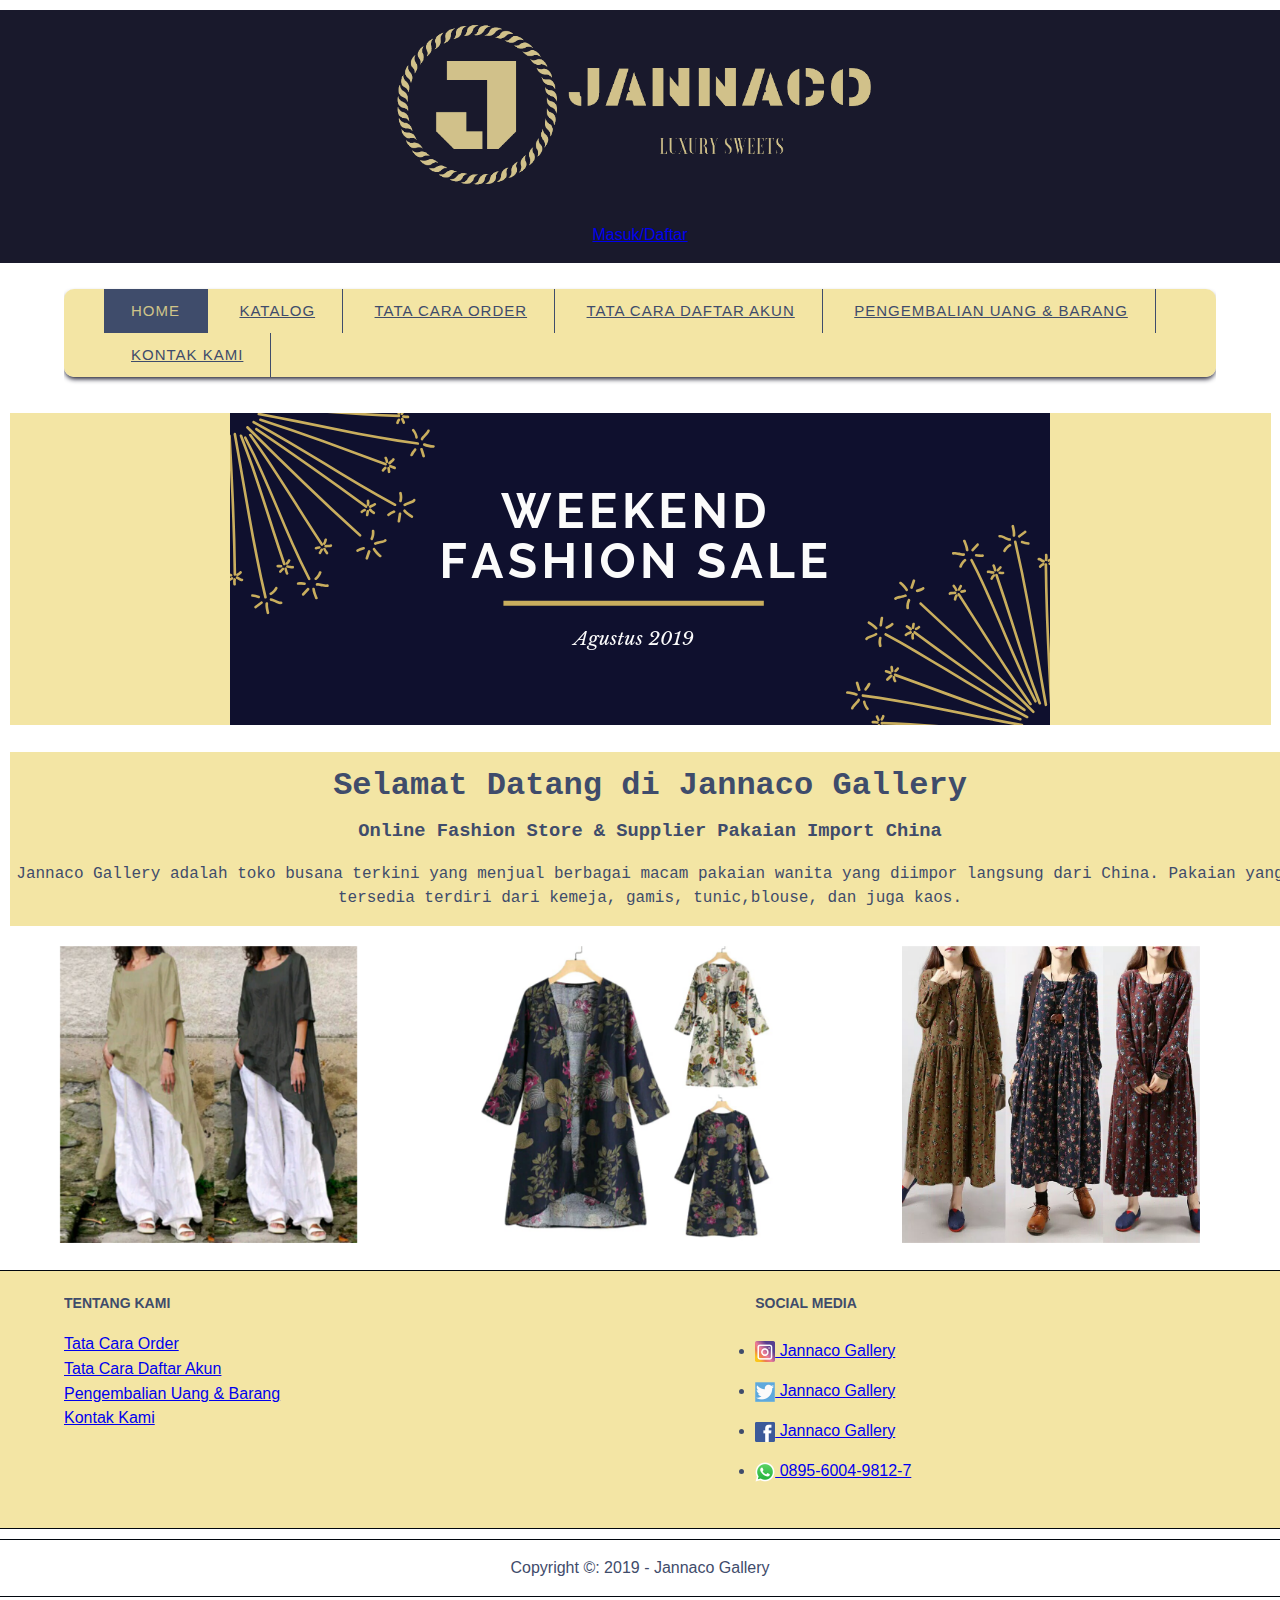
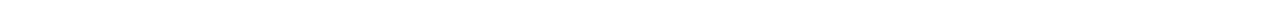
<file: index.html>
<!DOCTYPE html>
<html lang="en">
<head>
    <meta charset="UTF-8">
    <meta name="viewport" content="width=device-width, initial-scale=1.0">
    <meta http-equiv="X-UA-Compatible" content="ie=edge">

    <!--Start Title-->
    <title> Jannaco Gallery </title>
    <meta type="description" content="Supplier Pakaian Import China"
    <!--End Title-->

    <!--Start css-->
    <link rel="stylesheet" href="style/style.css">
    <!--End css-->

    <!-- Start Javascript-->
    <script src="js/function.js"></script>
    <!-- Start Javascript-->
</head>
<body>
    <div class="container-full logo bg-blue">
    <!--Start logo-->
        <img src="image/jannaco.png" alt="logo Jannaco Gallery" width="500">


        <p>
            <a href="daftarakun.html" title="Daftar Akun" > Masuk/Daftar </a>
        </p>
    <!--End logo-->
    </div>

    <!--Start Jumbotron-->
<!--ini tentang heading untuk diatas awal-->
<div class="container menu-primer">
<ul>
        <li>
            <a href="index.html" title="Home" class="active"> Home </a>
        </li>
        <li>
            <a href="katalog.html" title="katalog"> Katalog </a>
        </li>
        <li>
           <a href="tatacaraorder.html" title="Tata Cara Order"> Tata Cara Order </a>
        </li>
        <li>
           <a href="daftarakun.html" title="Daftar Akun">Tata Cara Daftar Akun</a>
        </li>
        <li>
            <a href="pengembalian.html" title="Pengembalian"> Pengembalian Uang & Barang</a>
        </li>
        <li>
            <a href="kontak.html" title="Kontak kami"> Kontak Kami</a>
        </li>
</ul>
</div>
<!--End Jumbotron-->

<!-- Mulai Javascript Gambar Lebar -->
<div class="container-full">
<!-- <figure class="snip1573">
    <img src="https://s3-us-west-2.amazonaws.com/s.cdpn.io/331810/sample89.jpg" alt="sample89" />
    <figcaption>
      <h3>Buy Now</h3>
    </figcaption>
    <a href="#"></a>
  </figure> -->
  <figure class="snip1573"><img src="image/weekend.png" alt="sample94" />
    <figcaption>
      <h3> <a href="katalog.html" > Shop Now</h3> </a>
    </figcaption>
    <a href="#"></a>
  </figure>
  <!-- <figure class="snip1573"><img src="https://s3-us-west-2.amazonaws.com/s.cdpn.io/331810/sample92.jpg" alt="sample92" />
    <figcaption>
      <h3>Buy Now</h3>
    </figcaption>
    <a href="#"></a>
  </figure> -->
</div>
<!-- Akhir Javascript Gambar Lebar -->

<!--Start Menu Primer-->
    
        <div class="container-selamatdatang">
        <!--Start Isi-->
     <h1> Selamat Datang di Jannaco Gallery </h1>
     <h3> Online Fashion Store & Supplier Pakaian Import China </h3>

     <p>
        Jannaco Gallery adalah toko busana terkini yang menjual berbagai macam pakaian wanita yang diimpor langsung dari China. Pakaian yang tersedia terdiri dari kemeja, gamis, tunic,blouse, dan juga kaos. 
     </p>
         </div>
    
</div>
 <!--End Menu Primer-->

<!-- Start Wow Effect javascript -->
<div class: "container">
    <figure class="snip1541">
        <img src="image/dresseight.jpg" alt="sample97" />
        <figcaption>
          <h3>Born <span>Slippy</span></h3>
        </figcaption>
        <a href="katalog.html"></a>
      </figure>
      <figure class="snip1541"><img src="image/dresssix.jpg" alt="sample89" />
        <figcaption>
          <h3>Forever <span>Young</span></h3>
        </figcaption>
        <a href="katalog.html"></a>
      </figure>
      <figure class="snip1541"><img src="image/dressfour.jpg" alt="sample31" />
        <figcaption>
          <h3>Summer <span>Sale</span></h3>
        </figcaption>
        <a href="katalog.html"></a>
      </figure>
</div>
<!-- Start Wow Effect javascript -->

    
<!--Start Menu Sekunder-->
<div class="container-full menu-sekunder">
    <div class="container">
    
    <!-- Start Coding Design-->
    <div class="menu-sekunder-one">
        <h3>Tentang Kami</h3>
    <ul>
        <li>
           <a href="tatacaraorder.html" title="Tata Cara Order"> Tata Cara Order </a>
        </li>
        <li>
           <a href="daftarakun.html" title="Daftar Akun">Tata Cara Daftar Akun</a>
        </li>
        <li>
            <a href="pengembalian.html" title="Pengembalian"> Pengembalian Uang & Barang</a>
        </li>
        <li>
            <a href="kontak.html" title="Kontak kami"> Kontak Kami</a>
        </li>
    </ul>
    </div>
    <!-- End Coding Design-->

<!-- Logo Sosmed -->
    <div class="menu-sekunder-two">
<h3>Social Media</h3>
<ul>
    <li>
        <a href="https://www.instagram.com/jannaco.gallery" title="contact us on whatsapp"> 
            <img src="image/logoinstagram.png" alt="find us on facebook" width="20"> Jannaco Gallery </a>
    </li>
    <li>
        <a href="https://www.twitter.com/najmiatuljannah" title="find us on twitter"> 
            <img src="image/logotwitter.png" alt="logo canva" width="20"> Jannaco Gallery </a>
    </li>
    <li>
        <a href="https://www.facebook.com/" title="find us on facebook"> 
            <img src="image/logofacebook.png" alt="find us on facebook" width="20"> Jannaco Gallery 
    </li>
    <li>
        <a href="https://www.whatsapp.com" title="contact us on whatsapp"> 
            <img src="image/logowa.png" alt="logo canva" width="20"> 0895-6004-9812-7 </a> 
    </li>
</ul>
    </div>
</div>
</div>

<!--End Menu Sekunder-->

<!--Start Copyright-->
<div class="container-fullcopy">
<p>Copyright &copy: 2019 - Jannaco Gallery </p>
</div>
<!--End Copyright-->

<!-- WhatsHelp.io widget -->
<script type="text/javascript">
    (function () {
        var options = {
            whatsapp: "+62895600498127", // WhatsApp number
            sms: "+62895600498127", // Sms phone number
            call_to_action: "Message us", // Call to action
            button_color: "#FF6550", // Color of button
            position: "right", // Position may be 'right' or 'left'
            order: "whatsapp,sms", // Order of buttons
        };
        var proto = document.location.protocol, host = "whatshelp.io", url = proto + "//static." + host;
        var s = document.createElement('script'); s.type = 'text/javascript'; s.async = true; s.src = url + '/widget-send-button/js/init.js';
        s.onload = function () { WhWidgetSendButton.init(host, proto, options); };
        var x = document.getElementsByTagName('script')[0]; x.parentNode.insertBefore(s, x);
    })();
</script>
<!-- /WhatsHelp.io widget -->

</body>
</html>
</file>
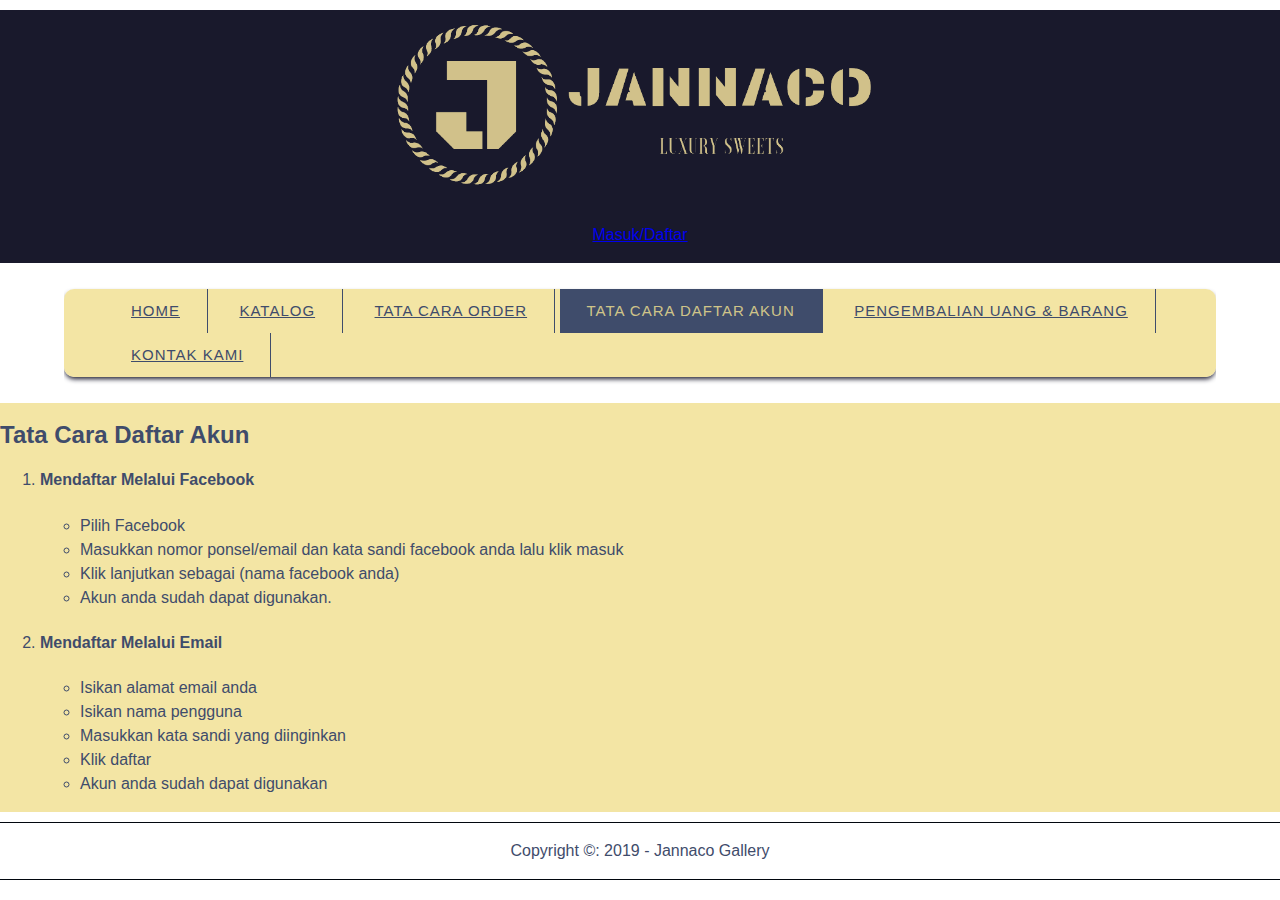
<file: daftarakun.html>
<!DOCTYPE html>
<html lang="en">
<head>
    <meta charset="UTF-8">
    <meta name="viewport" content="width=device-width, initial-scale=1.0">
    <meta http-equiv="X-UA-Compatible" content="ie=edge">

    <!--Start Title-->
    <title>Tunic dan Dress Heaven Lights</title>
    <meta type="description" content="Toko Online yang Menjual Berbagai Jenis Pakaian Wanita"
    <!--End Title-->

    <!--Start css-->
    <link rel="stylesheet" href="style/style.css">
    <!--End css-->

    <!-- Start Javascript-->
    <script src="js/function.js"></script>
    <!-- Start Javascript-->

</head>
<body>
    <div class="container-full logo bg-blue">
        <!--Start logo-->
            <img src="image/jannaco.png" alt="logo Jannaco Gallery" width="500">
        <!--End logo-->
        <p>
            <a href="daftarakun.html" title="Daftar Akun" > Masuk/Daftar </a>
        </p>
    </div>
            
                <!--Start Jumbotron-->
            <!--ini tentang heading untuk diatas awal-->
            <div class="container menu-primer">
            <ul>
                    <li>
                        <a href="index.html" title="Home"> Home </a>
                    </li>
                    <li>
                        <a href="katalog.html" title="katalog"> Katalog </a>
                    </li>
                    <li>
                       <a href="tatacaraorder.html" title="Tata Cara Order"> Tata Cara Order </a>
                    </li>
                    <li>
                       <a href="daftarakun.html" title="Daftar Akun" class="active">Tata Cara Daftar Akun</a>
                    </li>
                    <li>
                        <a href="pengembalian.html" title="Pengembalian"> Pengembalian Uang & Barang</a>
                    </li>
                    <li>
                        <a href="kontak.html" title="Kontak kami"> Kontak Kami</a>
                    </li>
            </ul>
            </div>
            <!--End Jumbotron-->
            

    <!--sudah oke-->
    <!--Cara Daftar Melalui Facebook-->
    <div class="container-baru">
    <h2> Tata Cara Daftar Akun</h2>
    <ol>
        <li>
            <h4> Mendaftar Melalui Facebook </h4>
        </li>
            <ul>
                <li> 
                Pilih Facebook 
                </li>
                <li>
                Masukkan nomor ponsel/email dan kata sandi facebook anda lalu klik masuk
                </li>
                <li>
                Klik lanjutkan sebagai (nama facebook anda)
                </li>
                <li>
                Akun anda sudah dapat digunakan.
                </li>
            </ul>

        <li>
            <h4> Mendaftar Melalui Email </h4>
        </li>
            <ul>
                <li>
                Isikan alamat email anda
                </li>
                <li>
                Isikan nama pengguna
                </li>
                <li>
                Masukkan kata sandi yang diinginkan
                </li>
                <li>
                Klik daftar
                </li>
                <li>
                Akun anda sudah dapat digunakan
                </li>
            </ul>
    </ol>
</div>
<!-- End Daftar Akun-->

<!-- Start Form Pendaftaran -->

<!-- End Form Pendaftaran -->

<!--Start Copyright-->
    <div class="container-fullcopy">
    <p>Copyright &copy: 2019 - Jannaco Gallery </p>
    </div>
<!--End Copyright-->

    <!-- WhatsHelp.io widget -->
<script type="text/javascript">
    (function () {
        var options = {
            whatsapp: "+62895600498127", // WhatsApp number
            sms: "+62895600498127", // Sms phone number
            call_to_action: "Message us", // Call to action
            button_color: "#FF6550", // Color of button
            position: "right", // Position may be 'right' or 'left'
            order: "whatsapp,sms", // Order of buttons
        };
        var proto = document.location.protocol, host = "whatshelp.io", url = proto + "//static." + host;
        var s = document.createElement('script'); s.type = 'text/javascript'; s.async = true; s.src = url + '/widget-send-button/js/init.js';
        s.onload = function () { WhWidgetSendButton.init(host, proto, options); };
        var x = document.getElementsByTagName('script')[0]; x.parentNode.insertBefore(s, x);
    })();
</script>
<!-- /WhatsHelp.io widget -->
</body>
</html>
</file>
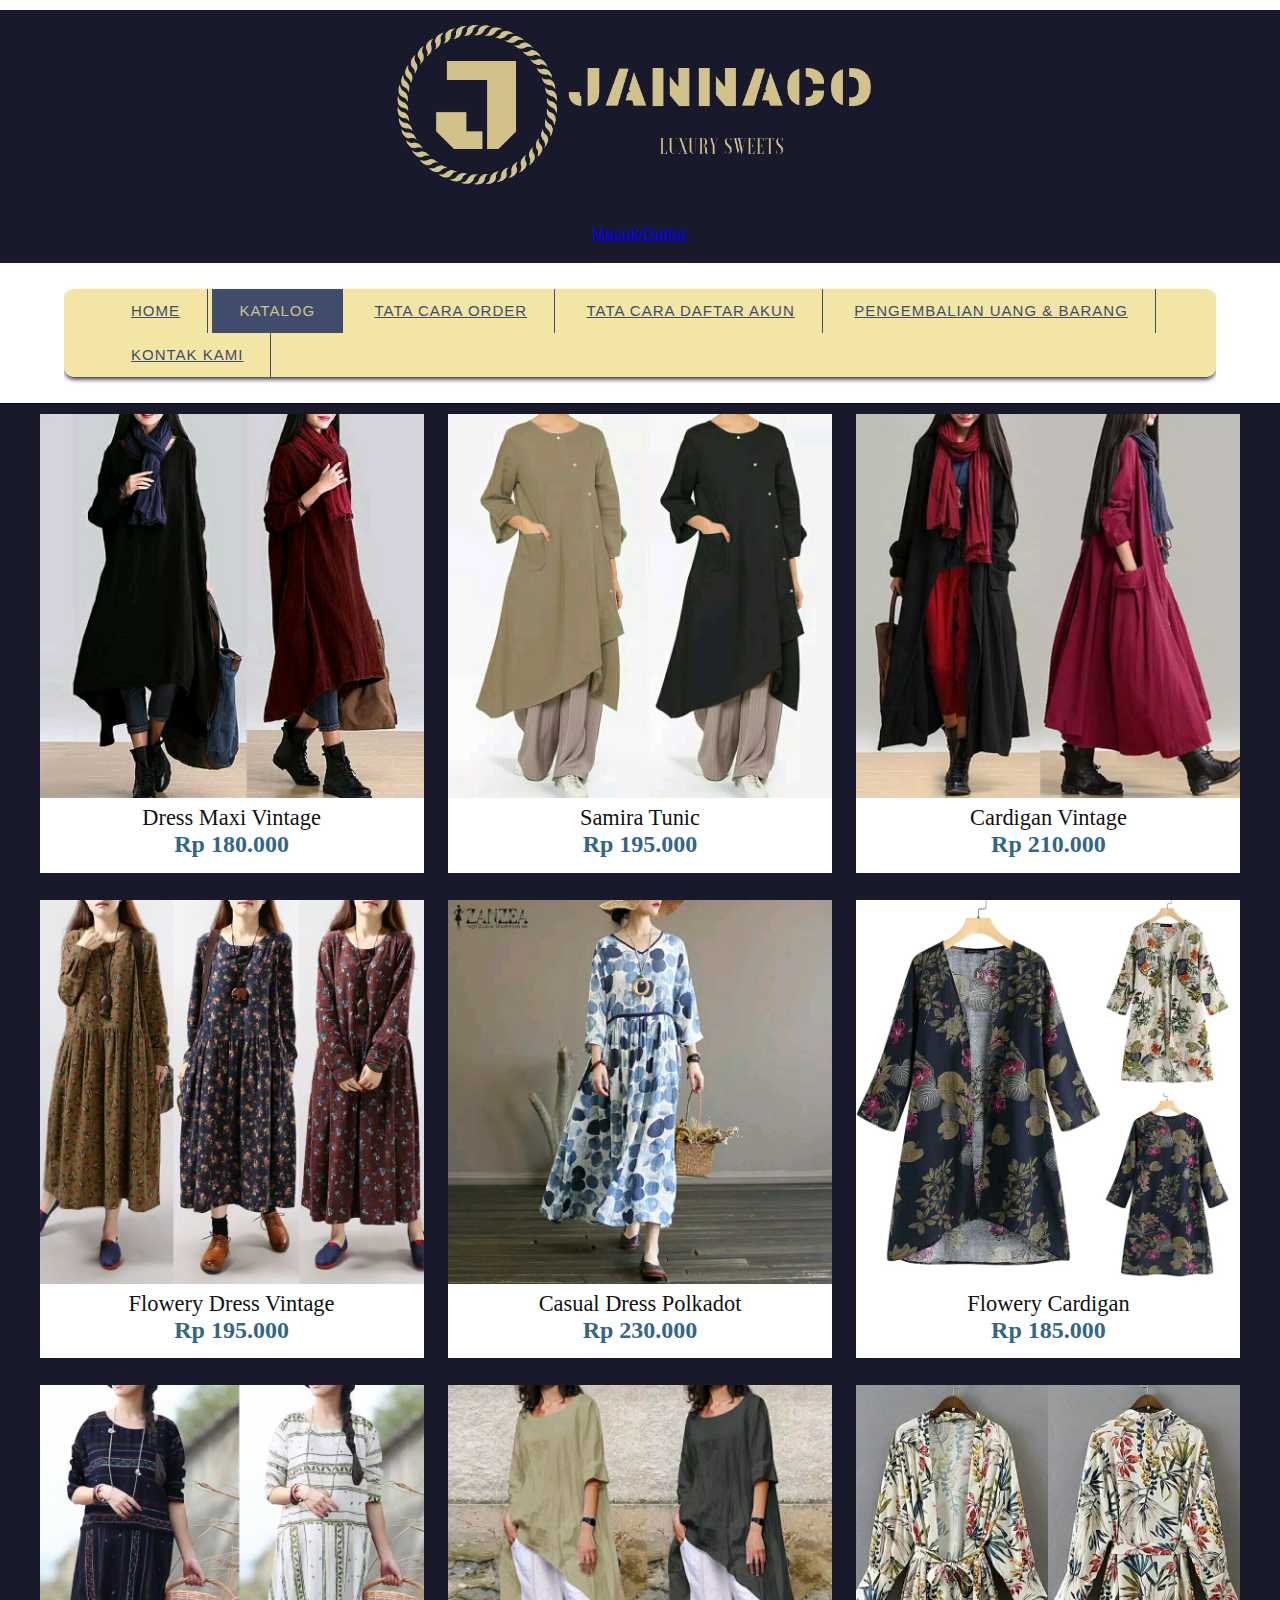
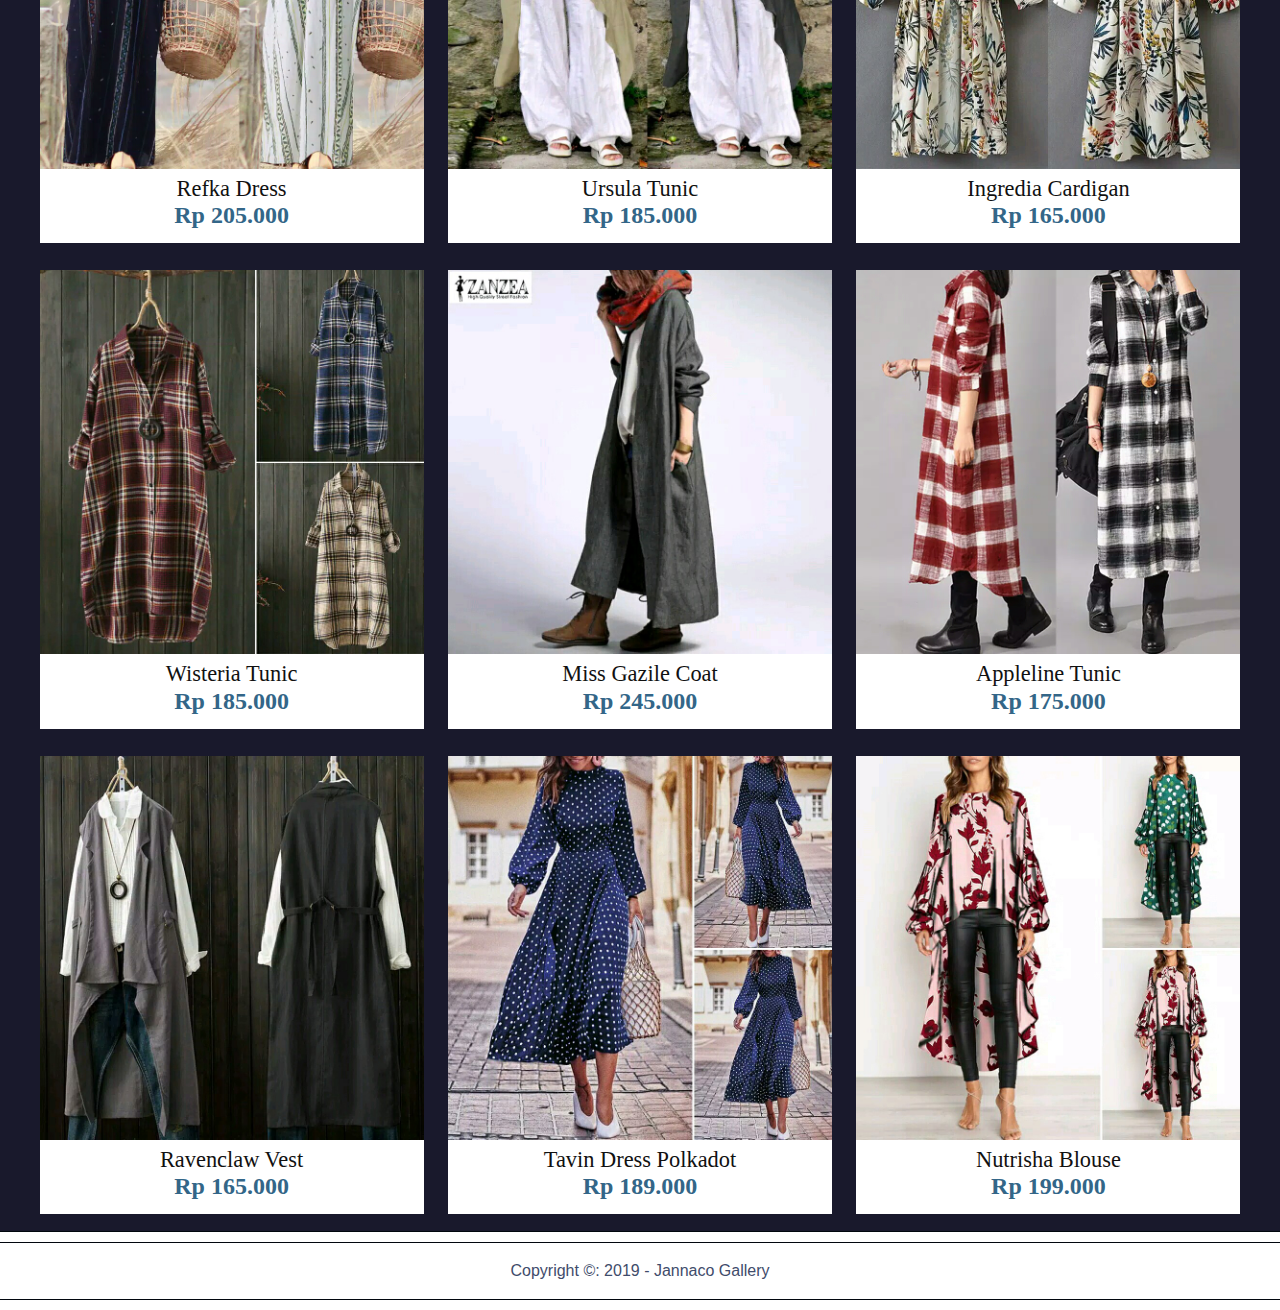
<file: katalog.html>
<!DOCTYPE html>
<html lang="en">
<head>
    <meta charset="UTF-8">
    <meta name="viewport" content="width=device-width, initial-scale=1.0">
    <meta http-equiv="X-UA-Compatible" content="ie=edge">

    <!--Start Title-->
    <title>Jannaco Gallery</title>
    <meta type="description" content="Toko Online yang Menjual Berbagai Jenis Pakaian Wanita"
    <!--End Title-->

     <!--Start css-->
     <link rel="stylesheet" href="style/style.css">
     <!--End css-->
 
     <!-- Start Javascript-->
     <script src="js/function.js"></script>
     <!-- Start Javascript-->

</head>
<body>
  <div class="container-full logo bg-blue">
    <!--Start logo-->
        <img src="image/jannaco.png" alt="logo Jannaco Gallery" width="500">
    <!--End logo-->
    <p>
      <a href="daftarakun.html" title="Daftar Akun" > Masuk/Daftar </a>
  </p>
  </div>
            
                <!--Start Jumbotron-->
            <!--ini tentang heading untuk diatas awal-->
            <div class="container menu-primer">
            <ul>
                    <li>
                        <a href="index.html" title="Home" > Home </a>
                    </li>
                    <li>
                        <a href="katalog.html" title="katalog" class="active"> Katalog </a>
                    </li>
                    <li>
                       <a href="tatacaraorder.html" title="Tata Cara Order"> Tata Cara Order </a>
                    </li>
                    <li>
                       <a href="daftarakun.html" title="Daftar Akun">Tata Cara Daftar Akun</a>
                    </li>
                    <li>
                        <a href="pengembalian.html" title="Pengembalian"> Pengembalian Uang & Barang</a>
                    </li>
                    <li>
                        <a href="kontak.html" title="Kontak kami"> Kontak Kami</a>
                    </li>
            </ul>
            </div>
            <!--End Jumbotron-->
            
    <!-- Start Katalog Foto Javascript -->
<div class="container-fullcopy bg-blue">
    <figure class="snip1583">
        <img src="image/dressone.jpg".jpg" alt="dressone" />
        <div class="icons"><a><i class="ion-android-cart"></i></a><a><i class="ion-android-star"></i></a><a><i class="ion-android-share-alt"></i></a></div>
        <figcaption>
          <h3>Dress Maxi Vintage</h3>
          <div class="price">Rp 180.000</div>
        </figcaption>
      </figure>
      <figure class="snip1583"><img src="image/dresstwo.jpg" alt="sample77" />
        <div class="icons"><a><i class="ion-android-cart"></i></a><a><i class="ion-android-star"></i></a><a><i class="ion-android-share-alt"></i></a></div>
        <figcaption>
          <h3>Samira Tunic</h3>
          <div class="price">Rp 195.000</div>
        </figcaption>
      </figure>
      <figure class="snip1583"><img src="image/dressthree.jpg" alt="sample71" />
        <div class="icons"><a><i class="ion-android-cart"></i></a><a><i class="ion-android-star"></i></a><a><i class="ion-android-share-alt"></i></a></div>
        <figcaption>
          <h3>Cardigan Vintage</h3>
          <div class="price">Rp 210.000</div>
        </figcaption>
      </figure>

      <figure class="snip1583">
        <img src="image/dressfour.jpg".jpg" alt="sample68" />
        <div class="icons"><a><i class="ion-android-cart"></i></a><a><i class="ion-android-star"></i></a><a><i class="ion-android-share-alt"></i></a></div>
        <figcaption>
          <h3>Flowery Dress Vintage</h3>
          <div class="price">Rp 195.000</div>
        </figcaption>
      </figure>
      <figure class="snip1583 hover"><img src="image/dressfive.jpg" alt="sample77" />
        <div class="icons"><a><i class="ion-android-cart"></i></a><a><i class="ion-android-star"></i></a><a><i class="ion-android-share-alt"></i></a></div>
        <figcaption>
          <h3>Casual Dress Polkadot</h3>
          <div class="price">Rp 230.000</div>
        </figcaption>
      </figure>
      <figure class="snip1583"><img src="image/dresssix.jpg" alt="sample71" />
        <div class="icons"><a><i class="ion-android-cart"></i></a><a><i class="ion-android-star"></i></a><a><i class="ion-android-share-alt"></i></a></div>
        <figcaption>
          <h3>Flowery Cardigan</h3>
          <div class="price">Rp 185.000</div>
        </figcaption>
      </figure>

      <figure class="snip1583">
        <img src="image/dressseven.jpg".jpg" alt="sample68" />
        <div class="icons"><a><i class="ion-android-cart"></i></a><a><i class="ion-android-star"></i></a><a><i class="ion-android-share-alt"></i></a></div>
        <figcaption>
          <h3> Refka Dress</h3>
          <div class="price">Rp 205.000 </div>
        </figcaption>
      </figure>
      <figure class="snip1583 hover"><img src="image/dresseight.jpg" alt="sample77" />
        <div class="icons"><a><i class="ion-android-cart"></i></a><a><i class="ion-android-star"></i></a><a><i class="ion-android-share-alt"></i></a></div>
        <figcaption>
          <h3>Ursula Tunic</h3>
          <div class="price">Rp 185.000 </div>
        </figcaption>
      </figure>
      <figure class="snip1583"><img src="image/dressfourteen.jpg" alt="sample71" />
        <div class="icons"><a><i class="ion-android-cart"></i></a><a><i class="ion-android-star"></i></a><a><i class="ion-android-share-alt"></i></a></div>
        <figcaption>
          <h3>Ingredia Cardigan</h3>
          <div class="price">Rp 165.000</div>
        </figcaption>
      </figure>

      <figure class="snip1583">
        <img src="image/dressten.jpg".jpg" alt="sample68" />
        <div class="icons"><a><i class="ion-android-cart"></i></a><a><i class="ion-android-star"></i></a><a><i class="ion-android-share-alt"></i></a></div>
        <figcaption>
          <h3>Wisteria Tunic</h3>
          <div class="price">Rp 185.000 </div>
        </figcaption>
      </figure>
      <figure class="snip1583 hover"><img src="image/dresseleven.jpg" alt="sample77" />
        <div class="icons"><a><i class="ion-android-cart"></i></a><a><i class="ion-android-star"></i></a><a><i class="ion-android-share-alt"></i></a></div>
        <figcaption>
          <h3>Miss Gazile Coat</h3>
          <div class="price"> Rp 245.000 </div>
        </figcaption>
      </figure>
      <figure class="snip1583"><img src="image/dresstwelve.jpg" alt="sample71" />
        <div class="icons"><a><i class="ion-android-cart"></i></a><a><i class="ion-android-star"></i></a><a><i class="ion-android-share-alt"></i></a></div>
        <figcaption>
          <h3>Appleline Tunic</h3>
          <div class="price">Rp 175.000</div>
        </figcaption>
      </figure>

      <figure class="snip1583">
        <img src="image/dressthirteen.jpg".jpg" alt="sample68" />
        <div class="icons"><a><i class="ion-android-cart"></i></a><a><i class="ion-android-star"></i></a><a><i class="ion-android-share-alt"></i></a></div>
        <figcaption>
          <h3>Ravenclaw Vest</h3>
          <div class="price">Rp 165.000</div>
        </figcaption>
      </figure>
      <figure class="snip1583 hover"><img src="image/dressnine.jpg" alt="sample77" />
        <div class="icons"><a><i class="ion-android-cart"></i></a><a><i class="ion-android-star"></i></a><a><i class="ion-android-share-alt"></i></a></div>
        <figcaption>
          <h3>Tavin Dress Polkadot</h3>
          <div class="price">Rp 189.000</div>
        </figcaption>
      </figure>
      <figure class="snip1583"><img src="image/dressfifteen.jpg" alt="sample71" />
        <div class="icons"><a><i class="ion-android-cart"></i></a><a><i class="ion-android-star"></i></a><a><i class="ion-android-share-alt"></i></a></div>
        <figcaption>
          <h3>Nutrisha Blouse</h3>
          <div class="price">Rp 199.000</div>
        </figcaption>
      </figure>
</div>
<!-- End Katalog Foto Javascript -->


    <!-- <img src="image/dressone.jpg" alt="katalog jannaco" width="300"> Gamis - Blue </a>

    <img src="image/dresstwo.jpg" alt="katalog jannaco" width="300"> Burkini - Grey </a>

    <img src="image/dressthree.jpg" alt="katalog jannaco" width="300"> Shoes - Black </a>

    <img src="image/dressfour.jpg" alt="katalog jannaco" width="300"> Gamis - Blue </a>

    <img src="image/dressfive.jpg" alt="katalog jannaco" width="300"> Burkini - Grey </a>

    <img src="image/dresssix.jpg" alt="katalog jannaco" width="300"> Shoes - Black </a>

    <img src="image/dressseven.jpg" alt="katalog jannaco" width="300"> Gamis - Blue </a>

    <img src="image/dresseight.jpg" alt="katalog jannaco" width="300"> Burkini - Grey </a>

    <img src="image/dressnine.jpg" alt="katalog jannaco" width="300"> Shoes - Black </a>
    
    <img src="image/dressten.jpg" alt="katalog jannaco" width="300"> Gamis - Blue </a>

    <img src="image/dresseleven.jpg" alt="katalog jannaco" width="300"> Burkini - Grey </a>

    <img src="image/dresstwelve.jpg" alt="katalog jannaco" width="300"> Gamis - Blue </a>

    <img src="image/dressthirteen.jpg" alt="katalog jannaco" width="300"> Burkini - Grey </a>

    <img src="image/dressfourteen.jpg" alt="katalog jannaco" width="300"> Shoes - Black </a>
    
    <img src="image/dressfifteen.jpg" alt="katalog jannaco" width="300"> Gamis - Blue </a> -->

    <!--Start Copyright-->
      <div class="container-fullcopy">
      <p>Copyright &copy: 2019 - Jannaco Gallery</p>
      </div>
    <!--End Copyright-->

    <!-- WhatsHelp.io widget -->
<script type="text/javascript">
  (function () {
      var options = {
          whatsapp: "+62895600498127", // WhatsApp number
          sms: "+62895600498127", // Sms phone number
          call_to_action: "Message us", // Call to action
          button_color: "#FF6550", // Color of button
          position: "right", // Position may be 'right' or 'left'
          order: "whatsapp,sms", // Order of buttons
      };
      var proto = document.location.protocol, host = "whatshelp.io", url = proto + "//static." + host;
      var s = document.createElement('script'); s.type = 'text/javascript'; s.async = true; s.src = url + '/widget-send-button/js/init.js';
      s.onload = function () { WhWidgetSendButton.init(host, proto, options); };
      var x = document.getElementsByTagName('script')[0]; x.parentNode.insertBefore(s, x);
  })();
</script>
<!-- /WhatsHelp.io widget -->
</body>
</html>
</file>
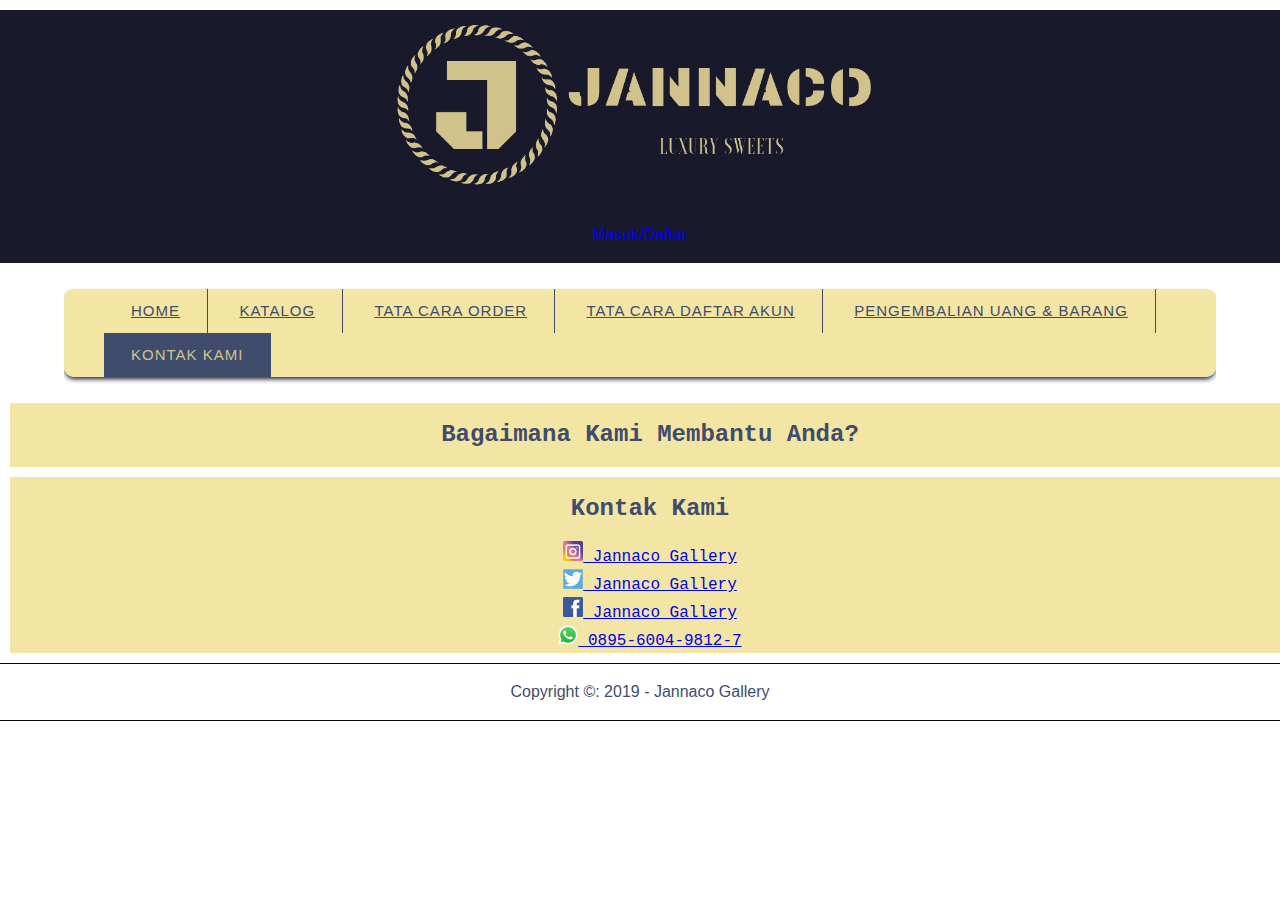
<file: kontak.html>
<!DOCTYPE html>
<html lang="en">
<head>
    <meta charset="UTF-8">
    <meta name="viewport" content="width=device-width, initial-scale=1.0">
    <meta http-equiv="X-UA-Compatible" content="ie=edge">

    <!--Start Title-->
    <title>Jannaco Gallery</title>
    <meta type="description" content="Toko Online yang Menjual Berbagai Jenis Pakaian Wanita"
    <!--End Title-->

    <!--Start css-->
    <link rel="stylesheet" href="style/style.css">
    <!--End css-->

    <!-- Start Javascript-->
    <script src="js/function.js"></script>
    <!-- Start Javascript-->

</head>
<body>
    <div class="container-full logo bg-blue">
        <!--Start logo-->
            <img src="image/jannaco.png" alt="logo Jannaco Gallery" width="500">
        <!--End logo-->

        <p>
            <a href="daftarakun.html" title="Daftar Akun" > Masuk/Daftar </a>
        </p>
    </div>
            
                <!--Start Jumbotron-->
            <!--ini tentang heading untuk diatas awal-->
            <div class="container menu-primer">
            <ul>
                    <li>
                        <a href="index.html" title="Home"> Home </a>
                    </li>
                    <li>
                        <a href="katalog.html" title="katalog" > Katalog </a>
                    </li>
                    <li>
                       <a href="tatacaraorder.html" title="Tata Cara Order"> Tata Cara Order </a>
                    </li>
                    <li>
                       <a href="daftarakun.html" title="Daftar Akun">Tata Cara Daftar Akun</a>
                    </li>
                    <li>
                        <a href="pengembalian.html" title="Pengembalian"> Pengembalian Uang & Barang</a>
                    </li>
                    <li>
                        <a href="kontak.html" title="Kontak kami" class="active"> Kontak Kami</a>
                    </li>
            </ul>
            </div>
            <!--End Jumbotron-->

            <div class="container-selamatdatang">
                <!--Start Isi-->
            
             <h2> Bagaimana Kami Membantu Anda? </h2>
        
                 </div>

    <div class="container-selamatdatang">
        <h2>Kontak Kami</h2>
        
            <li>
                <a href="https://www.instagram.com/jannaco.gallery" title="contact us on whatsapp"> 
                    <img src="image/logoinstagram.png" alt="find us on facebook" width="20"> Jannaco Gallery </a>
            </li>
            <li>
                <a href="https://www.twitter.com/najmiatuljannah" title="find us on twitter"> 
                    <img src="image/logotwitter.png" alt="logo canva" width="20"> Jannaco Gallery </a>
            </li>
            <li>
                <a href="https://www.facebook.com/" title="find us on facebook"> 
                    <img src="image/logofacebook.png" alt="find us on facebook" width="20"> Jannaco Gallery 
            </li>
            <li>
                <a href="https://www.whatsapp.com" title="contact us on whatsapp"> 
                    <img src="image/logowa.png" alt="logo canva" width="20"> 0895-6004-9812-7 </a> 
            </li>
    </div>

    <!--Start Copyright-->
    <div class="container-fullcopy">
    <p>Copyright &copy: 2019 - Jannaco Gallery</p>
    </div>
    <!--End Copyright-->

        <!-- WhatsHelp.io widget -->
<script type="text/javascript">
    (function () {
        var options = {
            whatsapp: "+62895600498127", // WhatsApp number
            sms: "+62895600498127", // Sms phone number
            call_to_action: "Message us", // Call to action
            button_color: "#FF6550", // Color of button
            position: "right", // Position may be 'right' or 'left'
            order: "whatsapp,sms", // Order of buttons
        };
        var proto = document.location.protocol, host = "whatshelp.io", url = proto + "//static." + host;
        var s = document.createElement('script'); s.type = 'text/javascript'; s.async = true; s.src = url + '/widget-send-button/js/init.js';
        s.onload = function () { WhWidgetSendButton.init(host, proto, options); };
        var x = document.getElementsByTagName('script')[0]; x.parentNode.insertBefore(s, x);
    })();
</script>
<!-- /WhatsHelp.io widget -->
</body>
</html>
</file>
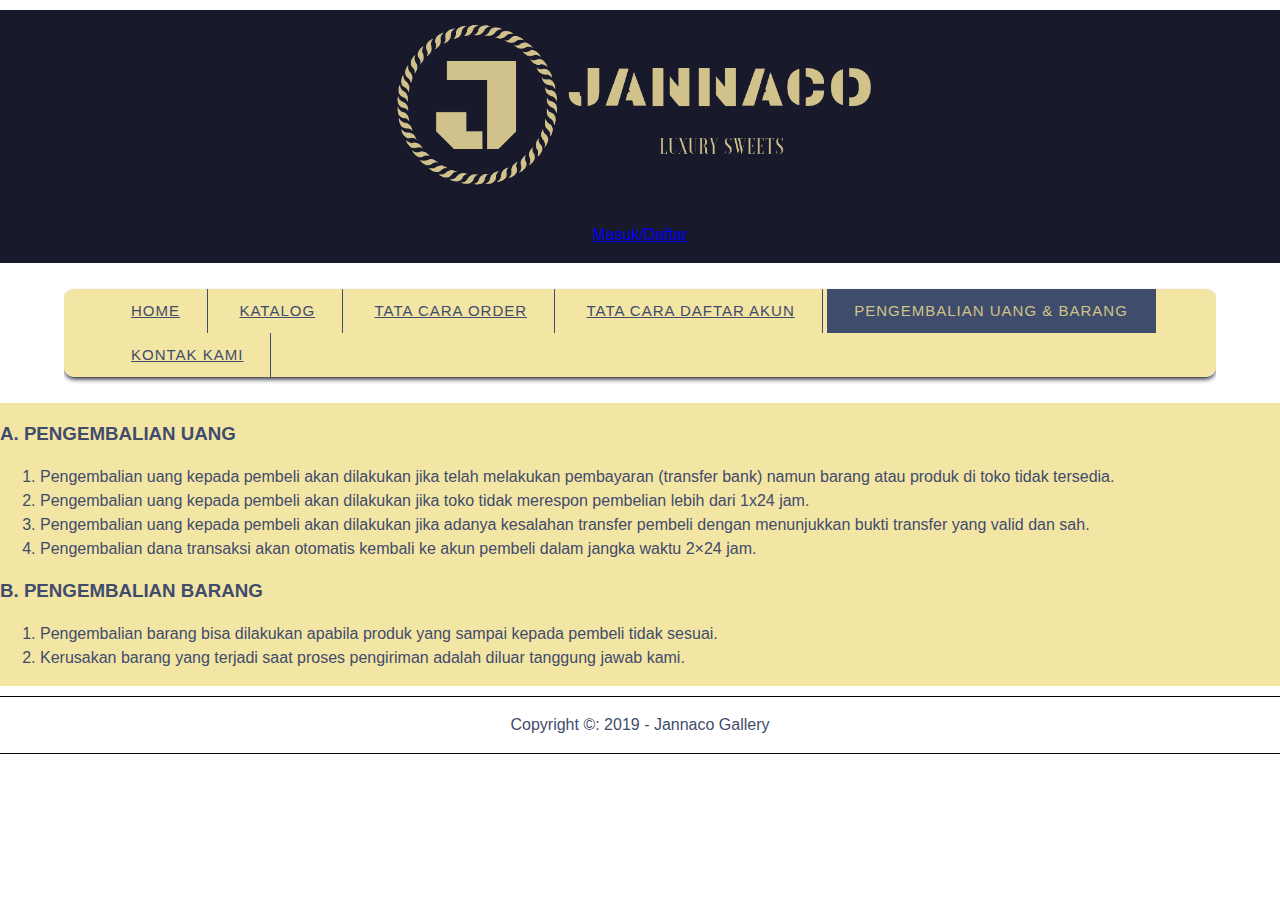
<file: pengembalian.html>
<!DOCTYPE html>
<html lang="en">
<head>
    <meta charset="UTF-8">
    <meta name="viewport" content="width=device-width, initial-scale=1.0">
    <meta http-equiv="X-UA-Compatible" content="ie=edge">

    <!--Start Title-->
    <title> Jannaco Gallery </title>
    <meta type="description" content="Toko Online yang Menjual Berbagai Jenis Pakaian Wanita"
    <!--End Title-->

    <!--Start css-->
    <link rel="stylesheet" href="style/style.css">
    <!--End css-->

    <!-- Start Javascript-->
    <script src="js/function.js"></script>
    <!-- Start Javascript-->

</head>
<body>
    <div class="container-full logo bg-blue">
        <!--Start logo-->
            <img src="image/jannaco.png" alt="logo Jannaco Gallery" width="500">
        <!--End logo-->
        <p>
            <a href="daftarakun.html" title="Daftar Akun" > Masuk/Daftar </a>
        </p>
    </div>
            
                <!--Start Jumbotron-->
            <!--ini tentang heading untuk diatas awal-->
            <div class="container menu-primer">
            <ul>
                    <li>
                        <a href="index.html" title="Home"> Home </a>
                    </li>
                    <li>
                        <a href="katalog.html" title="katalog"> Katalog </a>
                    </li>
                    <li>
                       <a href="tatacaraorder.html" title="Tata Cara Order"> Tata Cara Order </a>
                    </li>
                    <li>
                       <a href="daftarakun.html" title="Daftar Akun">Tata Cara Daftar Akun</a>
                    </li>
                    <li>
                        <a href="pengembalian.html" title="Pengembalian" class="active"> Pengembalian Uang & Barang</a>
                    </li>
                    <li>
                        <a href="kontak.html" title="Kontak kami"> Kontak Kami</a>
                    </li>
            </ul>
            </div>
            <!--End Jumbotron-->
            

    <div class="container-baru">
    <h3> A. PENGEMBALIAN UANG </h3>
    <ol>
        <li>
            Pengembalian uang kepada pembeli akan dilakukan jika telah melakukan pembayaran (transfer bank) namun barang atau produk di toko tidak tersedia.
        </li>
        <li>
            Pengembalian uang kepada pembeli akan dilakukan jika toko tidak merespon pembelian lebih dari 1x24 jam.
        </li>
        <li>
            Pengembalian uang kepada pembeli akan dilakukan jika adanya kesalahan transfer pembeli dengan menunjukkan bukti transfer yang valid dan sah.
        </li>
        <li>
            Pengembalian dana transaksi akan otomatis kembali ke akun pembeli dalam jangka waktu 2×24 jam.
        </li>
    </ol>

    <h3> B. PENGEMBALIAN BARANG </h3>
    <ol>
        <li>
            Pengembalian barang bisa dilakukan apabila produk yang sampai kepada pembeli tidak sesuai.
        </li>
        <li>
            Kerusakan barang yang terjadi saat proses pengiriman adalah diluar tanggung jawab kami.
        </li>
    </ol>
    </div>

    <!--Start Copyright-->
        <div class="container-fullcopy">
        <p>Copyright &copy: 2019 - Jannaco Gallery</p>
        </div>
    <!--End Copyright-->

    <!-- WhatsHelp.io widget -->
<script type="text/javascript">
    (function () {
        var options = {
            whatsapp: "+62895600498127", // WhatsApp number
            sms: "+62895600498127", // Sms phone number
            call_to_action: "Message us", // Call to action
            button_color: "#FF6550", // Color of button
            position: "right", // Position may be 'right' or 'left'
            order: "whatsapp,sms", // Order of buttons
        };
        var proto = document.location.protocol, host = "whatshelp.io", url = proto + "//static." + host;
        var s = document.createElement('script'); s.type = 'text/javascript'; s.async = true; s.src = url + '/widget-send-button/js/init.js';
        s.onload = function () { WhWidgetSendButton.init(host, proto, options); };
        var x = document.getElementsByTagName('script')[0]; x.parentNode.insertBefore(s, x);
    })();
</script>
<!-- /WhatsHelp.io widget -->
</body>
</html>
</file>
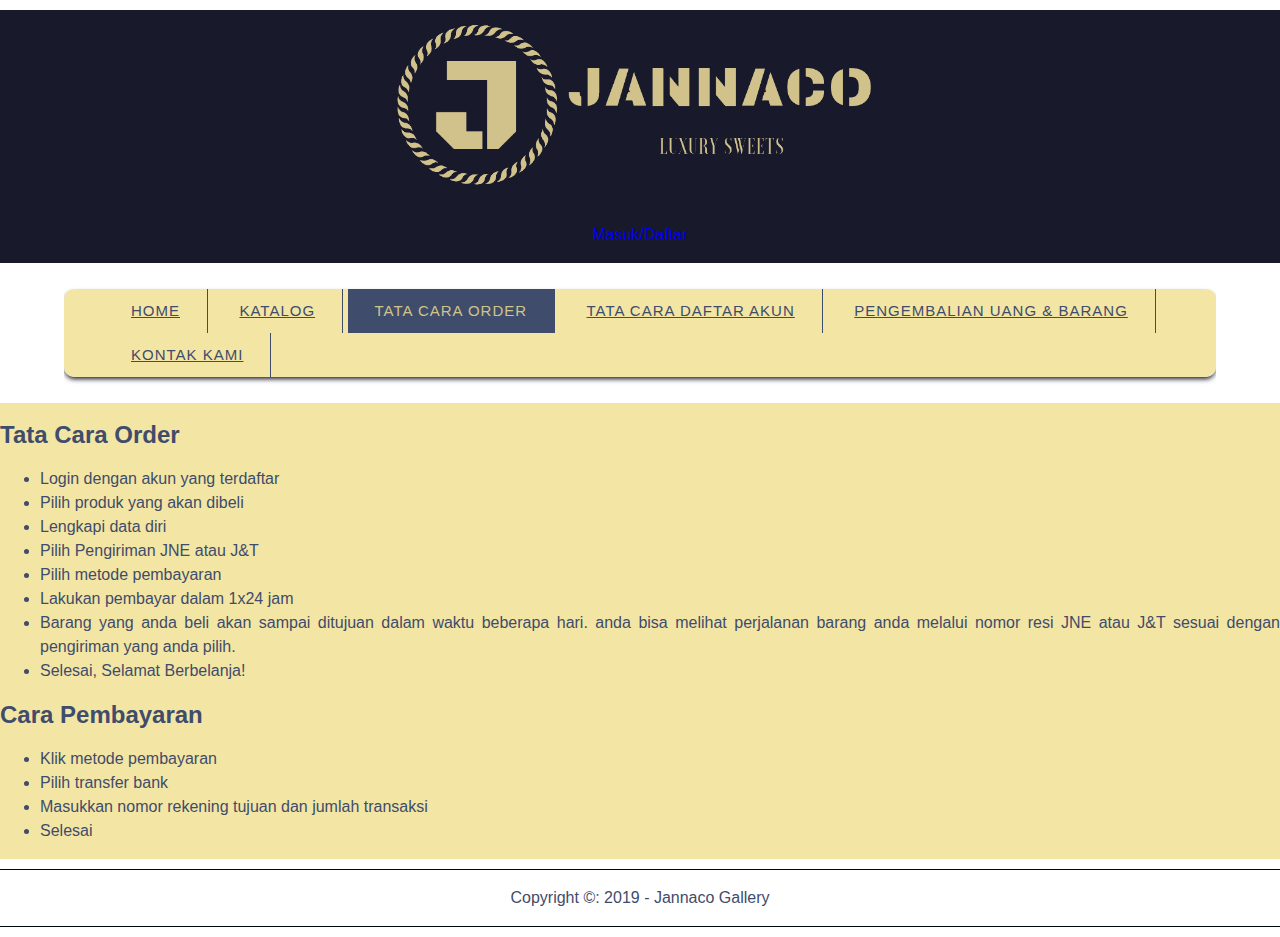
<file: tatacaraorder.html>
<!DOCTYPE html>
<html lang="en">
<head>
    <meta charset="UTF-8">
    <meta name="viewport" content="width=device-width, initial-scale=1.0">
    <meta http-equiv="X-UA-Compatible" content="ie=edge">

    <!--Start Title-->
    <title>Tunic dan Dress Heaven Lights</title>
    <meta type="description" content="Toko Online yang Menjual Berbagai Jenis Pakaian Wanita"
    <!--End Title-->

    <!--Start css-->
    <link rel="stylesheet" href="style/style.css">
    <!--End css-->

    <!-- Start Javascript-->
    <script src="js/function.js"></script>
    <!-- Start Javascript-->

</head>
<body>
    <div class="container-full logo bg-blue">
        <!--Start logo-->
            <img src="image/jannaco.png" alt="logo Jannaco Gallery" width="500">
        <!--End logo-->
        <p>
            <a href="daftarakun.html" title="Daftar Akun" > Masuk/Daftar </a>
        </p>
    </div>
            
                <!--Start Jumbotron-->
            <!--ini tentang heading untuk diatas awal-->
            <div class="container menu-primer">
            <ul>
                    <li>
                        <a href="index.html" title="Home"> Home </a>
                    </li>
                    <li>
                        <a href="katalog.html" title="katalog"> Katalog </a>
                    </li>
                    <li>
                       <a href="tatacaraorder.html" title="Tata Cara Order" class="active"> Tata Cara Order </a>
                    </li>
                    <li>
                       <a href="daftarakun.html" title="Daftar Akun">Tata Cara Daftar Akun</a>
                    </li>
                    <li>
                        <a href="pengembalian.html" title="Pengembalian"> Pengembalian Uang & Barang</a>
                    </li>
                    <li>
                        <a href="kontak.html" title="Kontak kami"> Kontak Kami</a>
                    </li>
            </ul>
            </div>
            <!--End Jumbotron-->
            

        <!--Start Menu Primer-->
    <div class="container-baru">
    <h2>Tata Cara Order</h2>
        <ul>
            <li>
                Login dengan akun yang terdaftar
            </li>
            <li>
                Pilih produk yang akan dibeli
            </li>
            <li>
                Lengkapi data diri
            </li>
            <li>
                Pilih Pengiriman JNE atau J&T
            </li>
            <li>
                Pilih metode pembayaran
            </li>
            <li>
                Lakukan pembayar dalam 1x24 jam
            </li>
            <li>
                Barang yang anda beli akan sampai ditujuan dalam waktu beberapa hari. anda bisa melihat perjalanan barang anda melalui nomor resi JNE atau J&T sesuai dengan pengiriman yang anda pilih.
            </li>
            <li>
                Selesai, Selamat Berbelanja!
            </li>
        </ul>

    <h2>Cara Pembayaran</h2>
        <ul>
            <li>
                Klik metode pembayaran
            </li>
            <li>
                Pilih transfer bank
            </li>
            <li>
                Masukkan nomor rekening tujuan dan jumlah transaksi
            </li>
            <li>
                Selesai
            </li>
        </ul>
    </div>
    <!-- End Menu Primer -->

<!--Start Copyright-->
    <div class="container-fullcopy">
    <p>Copyright &copy: 2019 - Jannaco Gallery</p>
    </div>
<!--End Copyright-->

<!-- WhatsHelp.io widget -->
<script type="text/javascript">
    (function () {
        var options = {
            whatsapp: "+62895600498127", // WhatsApp number
            sms: "+62895600498127", // Sms phone number
            call_to_action: "Message us", // Call to action
            button_color: "#FF6550", // Color of button
            position: "right", // Position may be 'right' or 'left'
            order: "whatsapp,sms", // Order of buttons
        };
        var proto = document.location.protocol, host = "whatshelp.io", url = proto + "//static." + host;
        var s = document.createElement('script'); s.type = 'text/javascript'; s.async = true; s.src = url + '/widget-send-button/js/init.js';
        s.onload = function () { WhWidgetSendButton.init(host, proto, options); };
        var x = document.getElementsByTagName('script')[0]; x.parentNode.insertBefore(s, x);
    })();
</script>
<!-- /WhatsHelp.io widget -->
</body>
</html>
</file>
<file: style/style.css>
/* Start Body */
/* Selector */
body {
    /* Property */
    background-color: white;
    color: #3f4c6b;
    font-family: 'Franklin Gothic Medium', 'Arial Narrow', Arial, sans-serif;
    font-size: 16px;
    line-height: 1.5em;
    margin: 0;
    padding: 0;
}
/* End Body*/

/* Start Debug */
.bg-blue {
    background-color: rgb(25, 25, 44);
}

.bg-black {
  background-color: rgb(25, 25, 44);
  text-decoration-color: rgba(241, 224, 145, 0.822)
}

.bg-red {
    background-color: rgba(241, 224, 145, 0.822);
}
/* End Debug */

/* Start Container */
.container {
    margin: 10px auto;
    overflow: auto;
    width: 90%;
}

.container-full {
    margin: 10px auto;
    overflow: auto;
    width: 100%;
}


.container-fullcopy {
  margin: 10px auto;
  overflow: auto;
  width: 100%;
  border-bottom: 1px solid #01070e;
  border-top: 1px solid #01070e;
  font-family: Verdana, Geneva, Tahoma, sans-serif;
  text-align: center;
}

.container-selamatdatang {
  background-color: rgba(241, 224, 145, 0.822);
  margin: 10px;
  overflow: auto;
  width: 100%;
  text-align: center;
  text-decoration: #01070e;
  font-family: 'Courier New', Courier, monospace;
}

.container-baru {
  background-color: rgba(241, 224, 145, 0.822);
  margin: 10px auto;
  overflow: auto;
  width: 100%;
  text-decoration: #01070e;
  font-family: -apple-system, BlinkMacSystemFont, 'Segoe UI', Roboto, Oxygen, Ubuntu, Cantarell, 'Open Sans', 'Helvetica Neue', sans-serif;
  text-align: justify;
}

/* End Container */

/* Start Logo */
.logo {
    text-align: center;
}
/* End Logo */

/* Start Menu Primer */
.menu-primer ul {
    background-color: rgba(241, 224, 145, 0.822);
    border-radius: 10px;
    box-shadow: 
    0 3px 5px -1px rgb(25, 25, 44);
}

.menu-primer li {
border-right: 1px solid #3f4c6b;
display: inline-block;
}

.menu-primer a {
    color: #3f4c6b;
    font-size: 15px;
    display: inline-block;
    letter-spacing: 1px;
    padding: 10px 27px;
    text-transform: uppercase
}

.menu-primer a:hover {
    background: #3f4c6b;
    color: rgba(241, 224, 145, 0.822);
    text-decoration: none;
}

.menu-primer .active {
    background-color: #3f4c6b;
    color: rgba(241, 224, 145, 0.822);
    text-decoration: none;
}
/* End Menu Primer */

/* Start Anchor / Hyperlink */
a:link
a:visited {
    color: #0366d6;
    text-decoration: none;
}
a:hover
a:active {
    color: #01070e;
    text-decoration: underline;
}
/* Start Anchor / Hyperlink */

/* Start Menu Sekunder*/
.menu-sekunder {
    background-color: rgba(241, 224, 145, 0.822);
    border-bottom: 1px solid #01070e;
    border-top: 1px solid #01070e;
    overflow: auto;
    padding: 10px 0;
}

.menu-sekunder h3 {
    font-size: 14px;
    margin: 0 auto;
    text-transform: uppercase;
}

.menu-sekunder ul {
    padding: 0;
}

.menu-sekunder li {
    list-style: disc;
}

.menu-sekunder-one{
    float: left;
    width: 60%;
}
.menu-sekunder-two {
    float: left;
    width: 20%;
}

    /*logo sosmed biar di tengah*/
.menu-sekunder li img {
    vertical-align: middle;
    padding: 10px 0
}

.menu-sekunder li a {
    vertical-align: middle;
    padding: 10px 0
}
/* End Menu Sekunder*/

/* Mulai Javascript Gambar Lebar */
@import url(https://fonts.googleapis.com/css?family=Open+Sans:600;);
.snip1573 {
  background-color: rgba(241, 224, 145, 0.822);
  display:inline-block;
  font-family: 'Open Sans', sans-serif;
  font-size: 16px;
  margin: 10px;
  max-width: 97.5%;
  min-width: 98.5%;
  overflow: hidden;
  position: relative;
  text-align: center;
  width: 300%;
}

.snip1573 * {
  -webkit-box-sizing: border-box;
  box-sizing: border-box;
  -webkit-transition: all 0.35s ease;
  transition: all 0.35s ease;
}

.snip1573:before,
.snip1573:after {
  position: absolute;
  top: 0;
  bottom: 0;
  left: 0;
  right: 0;
  -webkit-transition: all 0.35s ease;
  transition: all 0.35s ease;
  background-color: #000000;
  border-left: 3px solid #fff;
  border-right: 3px solid #fff;
  content: '';
  opacity: 0.9;
  z-index: 1;
}

.snip1573:before {
  -webkit-transform: skew(45deg) translateX(-155%);
  transform: skew(45deg) translateX(-155%);
}

.snip1573:after {
  -webkit-transform: skew(45deg) translateX(155%);
  transform: skew(45deg) translateX(155%);
}

.snip1573 img {
  backface-visibility: hidden;
  max-width: 100%;
  vertical-align: top;
}

.snip1573 figcaption {
  top: 50%;
  left: 50%;
  position: absolute;
  z-index: 2;
  -webkit-transform: translate(-50%, -50%) scale(0.5);
  transform: translate(-50%, -50%) scale(0.5);
  opacity: 0;
  -webkit-box-shadow: 0 0 10px #000000;
  box-shadow: 0 0 10px #000000;
}

.snip1573 h3 {
  background-color: #000000;
  border: 2px solid #fff;
  color: #fff;
  font-size: 1em;
  font-weight: 600;
  letter-spacing: 1px;
  margin: 0;
  padding: 5px 10px;
  text-transform: uppercase;
}

.snip1573 a {
  position: center;
  top: 0;
  bottom: 0;
  left: 30%;
  right: 30%;
  z-index: 3;
}

.snip1573:hover > img,
.snip1573.hover > img {
  opacity: 0.5;
}

.snip1573:hover:before,
.snip1573.hover:before {
  -webkit-transform: skew(45deg) translateX(-55%);
  transform: skew(45deg) translateX(-55%);
}

.snip1573:hover:after,
.snip1573.hover:after {
  -webkit-transform: skew(45deg) translateX(55%);
  transform: skew(45deg) translateX(55%);
}

.snip1573:hover figcaption,
.snip1573.hover figcaption {
  -webkit-transform: translate(-50%, -50%) scale(1);
  transform: translate(-50%, -50%) scale(1);
  opacity: 1;
}

/* Akhir Javascript Gambar Lebar */

/* Start Wow Effect Javascript */
@import url(https://fonts.googleapis.com/css?family=Open+Sans:400,800;);
.snip1541 {
  background-color: #fff;
  color: #fff;
  font-family: 'Open Sans', sans-serif;
  font-size: 16px;
  margin: 10px;
  max-width: 31%;
  min-width: 31%;
  overflow: hidden;
  position: relative;
  text-align: center;
  width: 100%;
  display: inline-block;
}

.snip1541 * {
  -webkit-box-sizing: border-box;
  box-sizing: border-box;
  -webkit-transition: all 0.45s ease;
  transition: all 0.45s ease;
}

.snip1541 img {
    vertical-align: top;
    max-width: 75%;
     backface-visibility: hidden;
}

.snip1541 figcaption {
  position: absolute;
  top: 0;
  bottom: 0;
  left: 0;
  right: 0;
  align-items: center;
  z-index: 1;
  display: flex;
  flex-direction: column;
  justify-content: center;
  line-height: 1em;
  opacity: 0;
  -webkit-transform: translateX(75%) rotate(180deg);
  transform: translateX(75%) rotate(180deg);
}

.snip1541 figcaption:before {
  -webkit-transform: translate(-50%, -50%);
  transform: translate(-50%, -50%);
  background-color: #000000;
  border-radius: 50%;
  content: '';
  height: 100px;
  left: 50%;
  position: absolute;
  top: 50%;
  width: 100px;
  z-index: -1;
}

.snip1541 h3 {
  font-size: 0.9em;
  font-weight: 400;
  letter-spacing: 1px;
  margin: 0;
  text-transform: uppercase;
}

.snip1541 h3 span {
  display: block;
  font-weight: 800;
}

.snip1541 a {
  position: absolute;
  top: 0;
  bottom: 0;
  left: 0;
  right: 0;
  z-index: 1;
}

.snip1541:hover > img,
.snip1541.hover > img {
  opacity: 0.1;
}

.snip1541:hover figcaption,
.snip1541.hover figcaption {
  -webkit-transform: translate(0px) rotate(0deg);
  transform: translate(0px) rotate(0deg);
  opacity: 1;
}
/* End Wow Effect Javascript */

/*katalog foto pake javascript*/

@import url('https://fonts.googleapis.com/css?family=Fira+Sans+Extra+Condensed:400,700');
@import url(https://code.ionicframework.com/ionicons/2.0.1/css/ionicons.min.css);
.snip1583 {
  font-family: 'Times New Roman', Times, serif;
  position: relative;
  display: inline-block;
  overflow: hidden;
  margin: 10px;
  min-width: 15%;
  max-width: 30%;
  width: 50%;
  font-size: 16px;
  background-color: #fff;
  color: #111;
  line-height: 1.2em;
  text-align: center;
}

.snip1583 *,
.snip1583 *:before,
.snip1583 *:after {
  -webkit-box-sizing: border-box;
  box-sizing: border-box;
  -webkit-transition: all 0.35s ease;
  transition: all 0.35s ease;
}

.snip1583 img {
  max-width: 100%;
  vertical-align: top;
}

.snip1583 figcaption {
  padding: 10px;
}

.snip1583 h3 {
  font-size: 1.4rem;
  font-weight: 400;
  margin: 0 0 4px;
}

.snip1583 .price {
  margin: 8px 0;
  font-weight: 700;
  color: #336688;
  font-size: 1.5rem;
}

.snip1583 .icons {
  position: absolute;
  top: 0;
  bottom: 0;
  left: 0;
  right: 0;
  padding: 10px;
  display: flex;
  flex-direction: column;
  justify-content: flex-start;
}

.snip1583 .icons a {
  margin: 2px;
  opacity: 0;
  -webkit-transform: translateY(50%);
  transform: translateY(50%);
}

.snip1583 .icons a i {
  display: block;
  font-size: 23.52941176px;
  line-height: 40px;
  width: 40px;
  background-color: #ffffff;
  text-align: center;
  color: #000000;
}

.snip1583 .icons a i:hover {
  background-color: #4da3e2;
  color: #ffffff;
  cursor: pointer;
}

.snip1583:hover a,
.snip1583.hover a {
  opacity: 1;
  -webkit-transform: translateX(0);
  transform: translateX(0);
}

.snip1583:hover a:nth-child(2),
.snip1583.hover a:nth-child(2) {
  -webkit-transition-delay: 0.1s;
  transition-delay: 0.1s;
}

.snip1583:hover a:nth-child(3),
.snip1583.hover a:nth-child(3) {
  -webkit-transition-delay: 0.2s;
  transition-delay: 0.2s;
}
</file>
